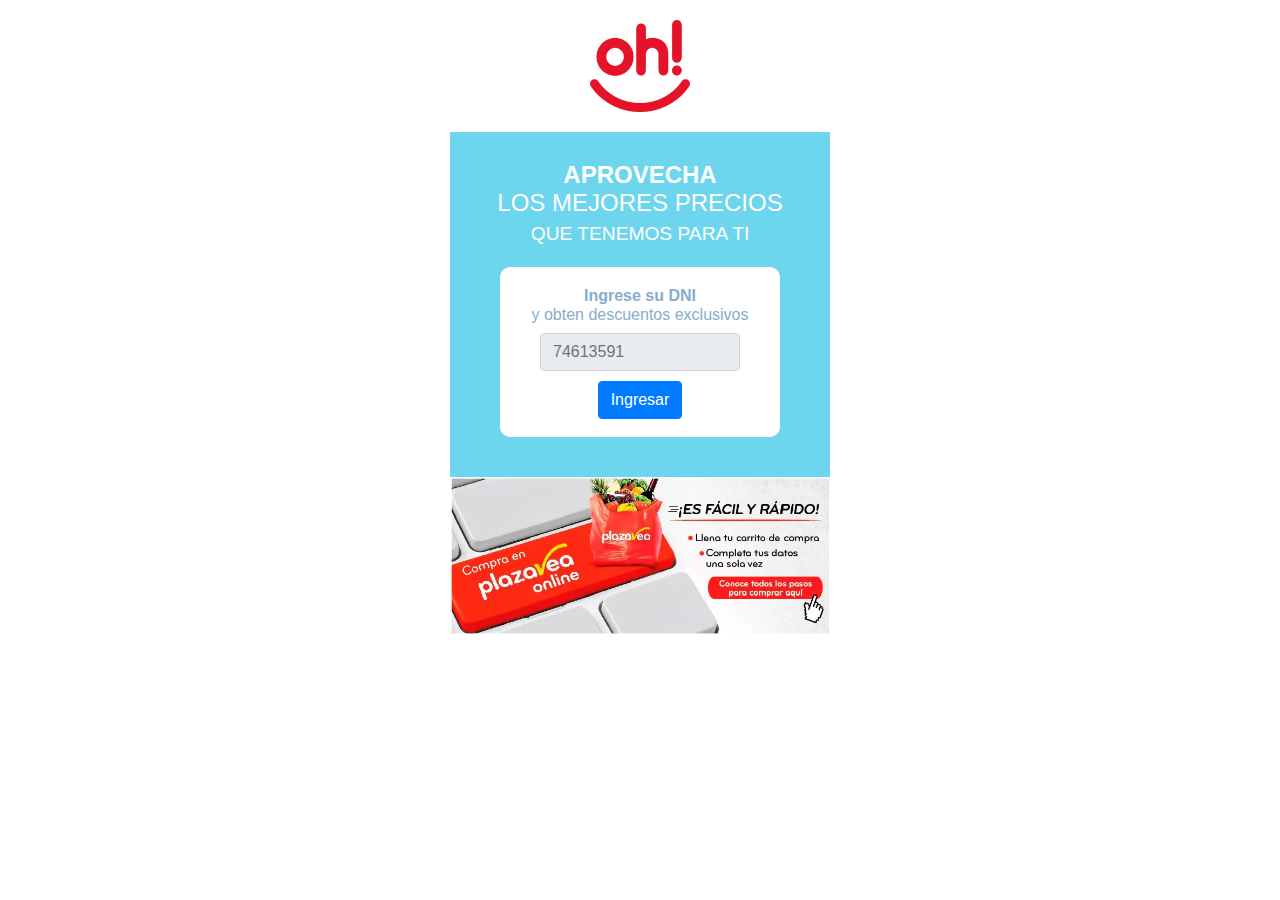
<file: index.html>
<!DOCTYPE html>
<html lang="en">
<head>
    <meta charset="utf-8">
    <title>Plaza Vea</title>
    <link rel="stylesheet" type="text/css" href="estilos/inicio.css">
    <link rel="stylesheet" type="text/css" href="estilos/bootstrap.css">

    <link href="https://fonts.googleapis.com/css?family=Libre+Baskerville&display=swap" rel="stylesheet">
</head>
<body>
    <div class="container" align="center">

        <div>
            <img class="logotipoOh" src="imagenes/logoOh.png" alt="">
        </div>

        <div class="ingreso">
            <h4>
                <br><strong>APROVECHA</strong>  <br>  
                LOS MEJORES PRECIOS <br> 
                <small>QUE TENEMOS PARA TI</small> 
            </h4>

            <div class="barraIngreso">
                <h6>
                    <br><strong>Ingrese su DNI</strong> <br>
                    y obten descuentos exclusivos
                </h6>
                <input type="text" class="form-control" placeholder="74613591" style="width : 200px;" disabled>
                <button type="submit" class="btn btn-primary" >Ingresar</button>
                
                
            </div>

            <div>
                <img class="imagenPlazaVea" src="imagenes/plazavea.jpg" alt="">
            </div>

        </div>

    </div>
    
</body>
</html>
</file>
<file: estilos/inicio.css>
.logotipoOh{
      width: 100px;
      margin-top: 20px;
      
}

.ingreso{
    background: #6dd5ed;
    margin-top: 20px;
    width: 380px;
    height: 500px;
}

h4{
   color:white;
}

.barraIngreso{
    background: white;
    margin-top: 20px;
    width: 280px;
    height: 170px;
    border-radius: 10px 10px 10px 10px;
}

h6{
    color: #86adcd;
}

.btn{
    margin-top: 10px;
}

.imagenPlazaVea{
    width: 100%;
    margin-top: 40px;
}
</file>
